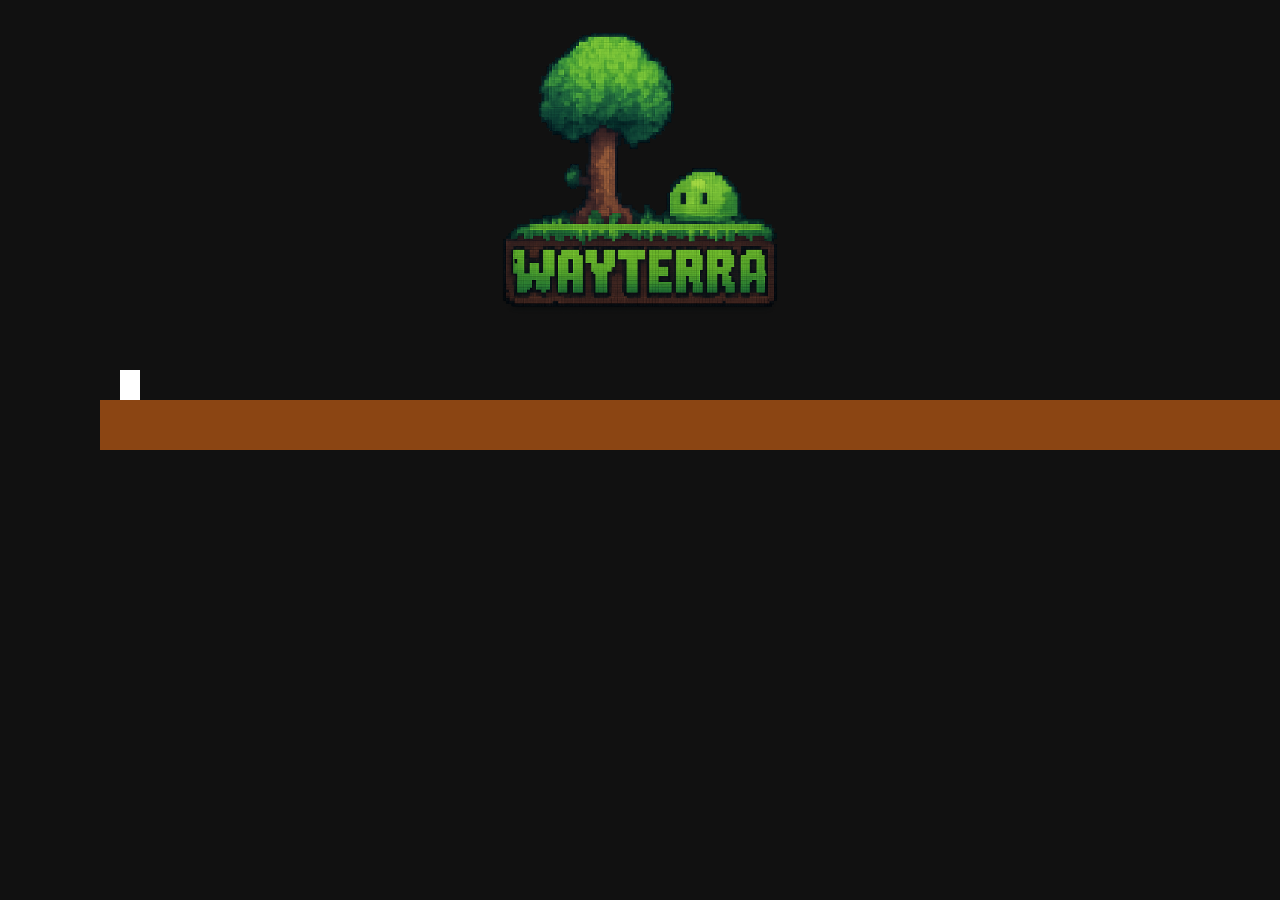
<file: index.html>
<!doctype html>
<html lang="en">
<head>
  <meta charset="utf-8" />
  <meta name="viewport" content="width=device-width,initial-scale=1" />
  <title>Wayterra</title>
  <link rel="stylesheet" href="styles.css" />
</head>
<body>
  <!-- Title image -->
  <img id="titleImage" src="wayterra.png" alt="Wayterra" />

  <!-- Game canvas in the background -->
  <canvas id="gameCanvas"></canvas>

  <script type="module" src="main.js" defer></script>
</body>
</html>
</file>
<file: styles.css>
/* Make body take full screen */
body, html {
  margin: 0;
  padding: 0;
  height: 100%;
  overflow: hidden;
  position: relative;
  font-family: sans-serif;
  background-color: #000; /* fallback dark background */
}

/* Canvas as full-screen background */
#gameCanvas {
  position: absolute;
  top: 0;
  left: 0;
  width: 100%;
  height: 100%;
  background-color: #111; /* dark background for canvas */
  z-index: 0; /* Behind everything */
}

/* Title image on top */
#titleImage {
  position: absolute;
  top: 20px;        /* adjust vertical position */
  left: 50%;
  transform: translateX(-50%);
  z-index: 1;       /* above the canvas */
  max-width: 300px; /* smaller image */
  width: 50%;       /* responsive */
  height: auto;
}
</file>
